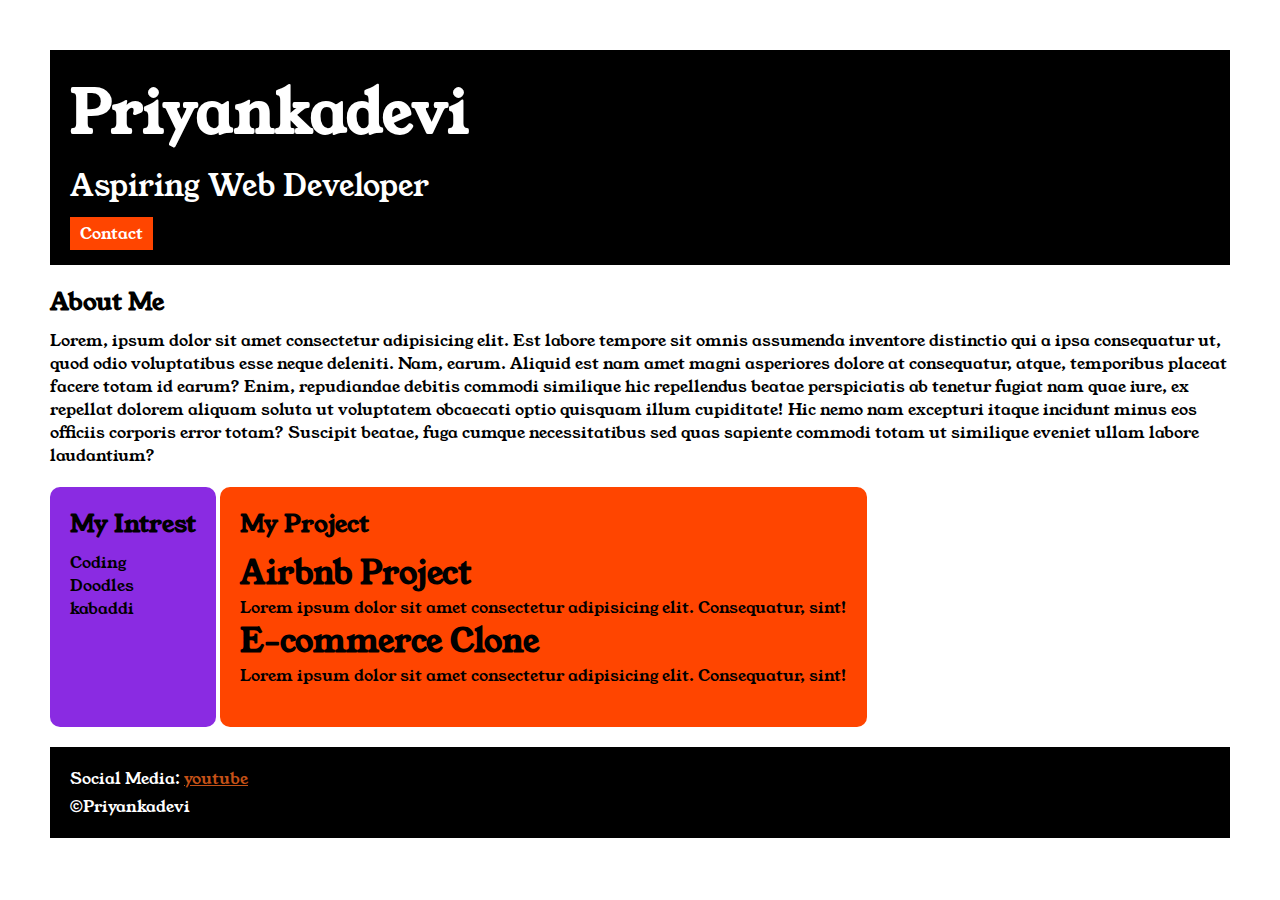
<file: index.html>
<!DOCTYPE html>
<html lang="en">

<head>
    <title>portfolio</title>
    <link rel="stylesheet" href="style.css">
    <link rel="preconnect" href="https://fonts.googleapis.com">
    <link rel="preconnect" href="https://fonts.gstatic.com" crossorigin>
    <link href="https://fonts.googleapis.com/css2?family=Young+Serif&display=swap" rel="stylesheet">

</head>

<body>
    <div class="heading">
        <h1 class="hed">Priyankadevi</h1>
        <p class="hed2">Aspiring Web Developer</p>
        <a class="hed3" href="contact.html">Contact</a>

    </div>

    <div class="contant">
        <h2>About Me</h2>
        <p class="con">Lorem, ipsum dolor sit amet consectetur adipisicing elit. Est labore tempore sit omnis assumenda inventore distinctio qui a ipsa consequatur ut, quod odio voluptatibus esse neque deleniti. Nam, earum. Aliquid est nam amet magni asperiores dolore at consequatur, atque, temporibus placeat facere totam id earum? Enim, repudiandae debitis commodi similique hic repellendus beatae perspiciatis ab tenetur fugiat nam quae iure, ex repellat dolorem aliquam soluta ut voluptatem obcaecati optio quisquam illum cupiditate! Hic nemo nam excepturi itaque incidunt minus eos officiis corporis error totam? Suscipit beatae, fuga cumque necessitatibus sed quas sapiente commodi totam ut similique eveniet ullam labore laudantium?</p>

    </div>

    <div class="intrest">
        <h2>My Intrest</h2>
        <ul class="int">
            <li>Coding</li>
            <li>Doodles</li>
            <li>kabaddi</li>
        </ul>
    </div>

    <div class="project">
        <h2 class="pro">My Project</h2>
        <ul>
            <li>
                <h1>Airbnb Project</h1>
                <p>Lorem ipsum dolor sit amet consectetur adipisicing elit. Consequatur, sint!</p>
            </li>
            <li>
                <h1>E-commerce Clone </h1>
                <p>Lorem ipsum dolor sit amet consectetur adipisicing elit. Consequatur, sint!</p>
            </li>
        </ul>


    </div>

    <div class="end">
        <p class="ed">Social Media:
            <a class="ed1" href="https://www.youtube.com/@senjitaapochi">youtube</a>
        </p>
        <p>&copy;Priyankadevi</p>
    </div>

</body>

</html>



<!doctype html>
<html>
</file>
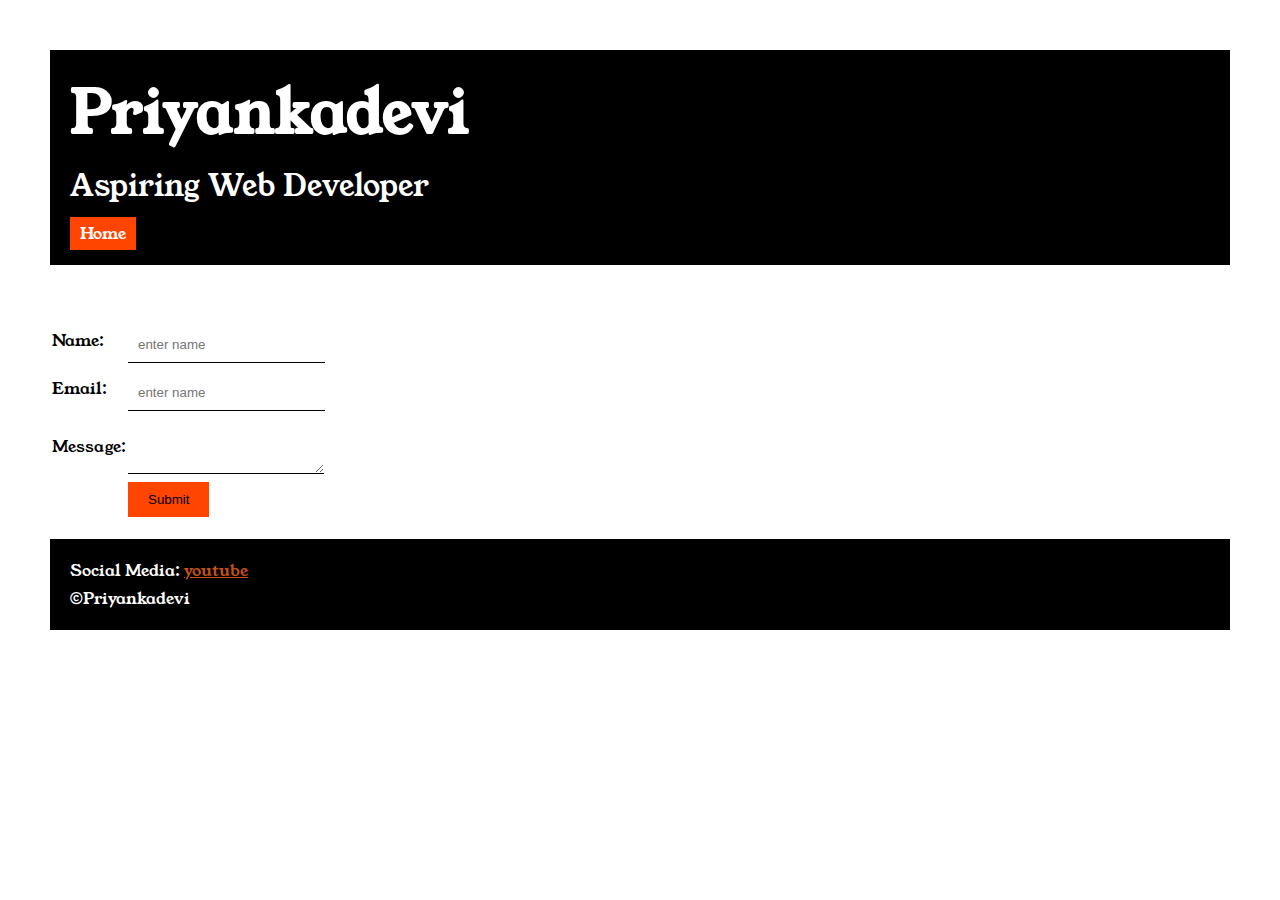
<file: contact.html>
<!DOCTYPE html>
<html lang="en">

<head>
    <title>portfolio</title>
    <link rel="stylesheet" href="style.css">
    <link rel="preconnect" href="https://fonts.googleapis.com">
    <link rel="preconnect" href="https://fonts.gstatic.com" crossorigin>
    <link href="https://fonts.googleapis.com/css2?family=Young+Serif&display=swap" rel="stylesheet">

</head>

<body>
    <div class="heading">
        <h1 class="hed">Priyankadevi</h1>
        <p class="hed2">Aspiring Web Developer</p>
        <a class="hed3" href="index.html">Home</a>

    </div>

    <div class="form">
        <form>
            <table>
                <tr>
                    <td>Name:</td>
                    <td><input type="text" placeholder="enter name" class="one"></td>
                </tr>

                <tr>
                    <td>Email:</td>
                    <td><input type="email" placeholder="enter name" class="two"></td>
                </tr>

                <tr>
                    <td>Message:</td>
                    <td><textarea class="three"></textarea> </td>
                </tr>

                <tr>
                    <td></td>
                    <td><input type="submit" class="sub"></td>
                </tr>
            </table>
        </form>

    </div>

    <div class="end">
        <p class="ed">Social Media:
            <a class="ed1" href="https://www.youtube.com/@senjitaapochi">youtube</a>
        </p>
        <p>&copy;Priyankadevi</p>
    </div>
</body>
</file>
<file: style.css>
*{margin: 0;
padding: 0;}

body{
    font-family: "Young Serif", serif;
    font-weight: 400;
    font-style: normal;
    margin: 50px;
}
.heading{
    background-color: black;
    color: white;
    padding: 20px;
}
.hed{
    font-size: 60px;
    padding-bottom: 10px;
}
.hed2{
    font-size: 30px;
    padding-bottom: 15px;
}
.hed3{

    background-color: orangered;
    color: white;
    padding-top: 5px;
    padding-bottom: 5px;
    text-decoration: none;
    padding-left: 10px;
    padding-right:10px;

}
.contant{
    padding-top: 20px;
    padding-bottom: 20px;
}
.con{
    padding-top: 10px;
}

.intrest{
    background-color: blueviolet;
    color: black;
    display: inline-block;
    padding: 20px;
    height: 200px;
    border-radius: 10px;
    vertical-align:top;
    
}
.int{
    padding-top: 10px;
}
.project{
    background-color: orangered;
    color: black;
    display: inline-block;
    padding: 20px;
    height: 200px;
    border-radius: 10px;
    
}
.pro{
    padding-bottom: 10px;
}
.end{
    background-color: black;
    color: white;
    padding: 20px;
    margin-top: 20px;
}
.ed{
    padding-bottom: 5px;
}
li{
    list-style:none;
}
.ed1{
    color: #C45117;
}

.form{
    margin-top: 50px;
}

.one, .two, .three{
    margin-top: 10px;
    padding: 10px;
    border: none;
    border-bottom: solid 1px black;

}
.sub{
    background-color: orangered;
    padding-top: 10px;
    padding-bottom: 10px;
    padding-left: 20px;
    padding-right: 20px;
    color: black;
    border: none;
}
</file>
